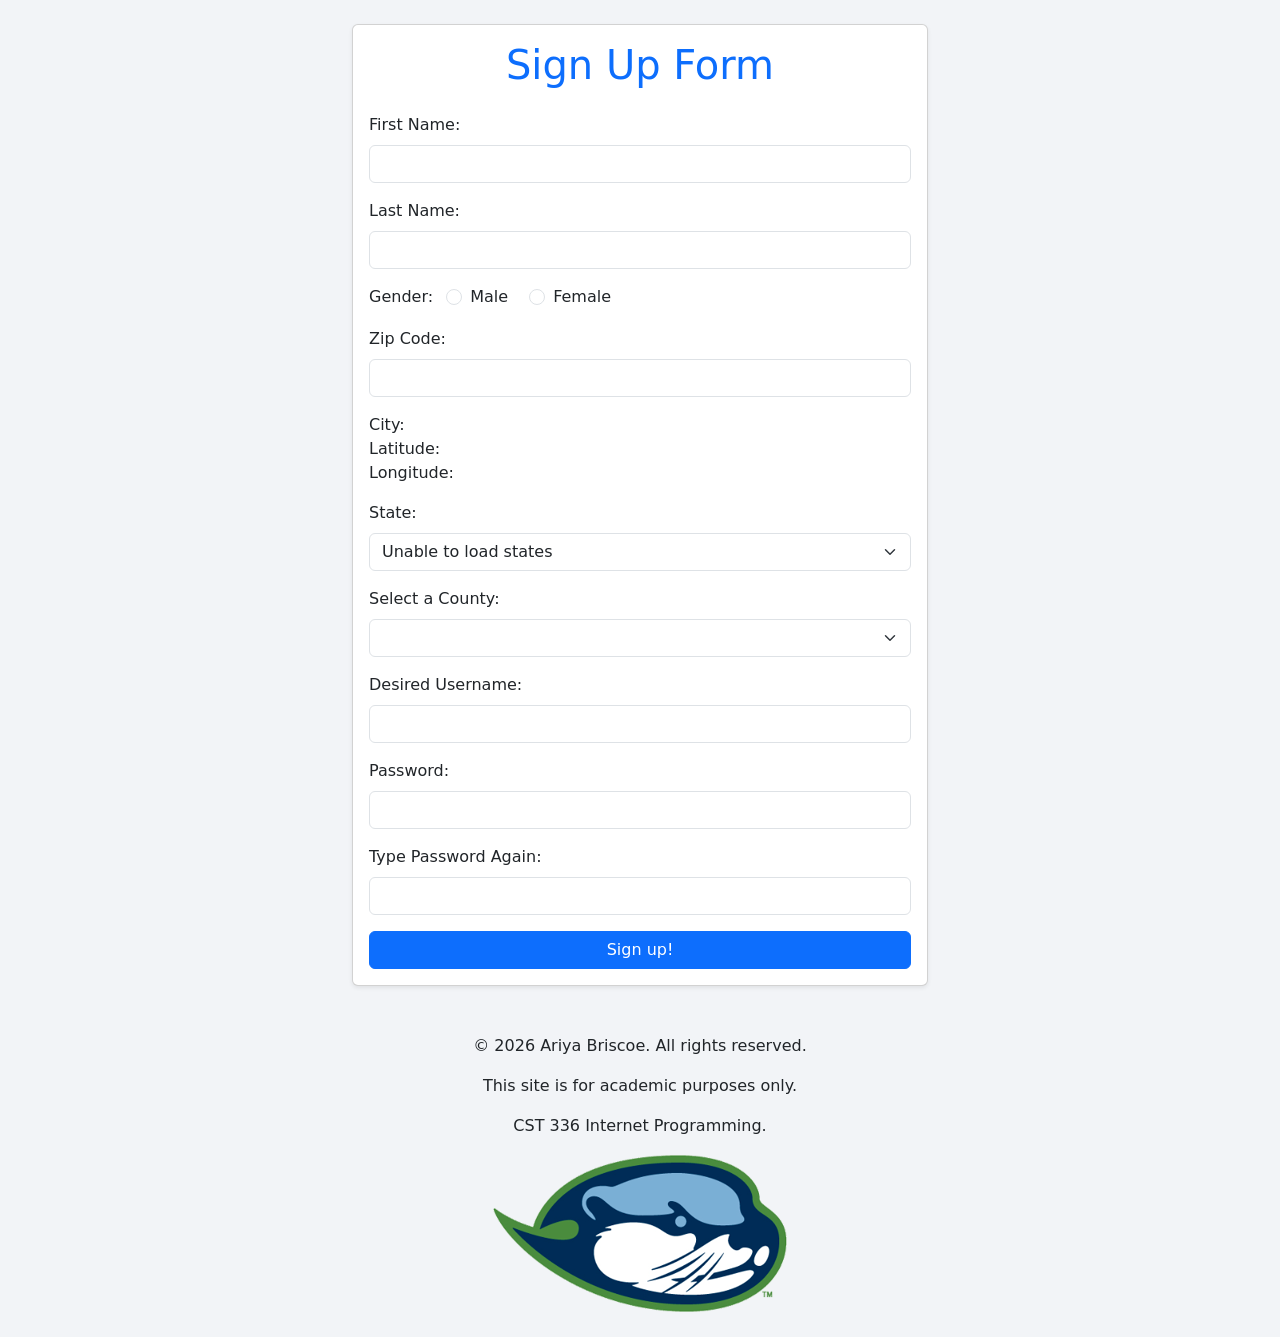
<file: index.html>
<!DOCTYPE html>
<html>

<head>
   <meta charset="utf-8">
   <meta name="viewport" content="width=device-width, initial-scale=1">
   <title> Sign Up Page </title>
   <link href="https://cdn.jsdelivr.net/npm/bootstrap@5.3.3/dist/css/bootstrap.min.css" rel="stylesheet">
   <link href="css/styles.css" rel="stylesheet">
</head>

<body>
   <div class="container signup-container my-4">
      <div class="card shadow-sm">
         <div class="card-body">

            <h1 class="text-center mb-4 signup-title"> Sign Up Form</h1>

            <form id="signupForm" action="welcome.html">

               <!-- Personal info -->
               <div class="mb-3">
                  <label class="form-label" for="fName">First Name:</label>
                  <input type="text" class="form-control" id="fName" name="fName">
               </div>

               <div class="mb-3">
                  <label class="form-label" for="lName">Last Name:</label>
                  <input type="text" class="form-control" id="lName" name="lName">
               </div>

               <div class="mb-3">
                  Gender:
                  <div class="form-check form-check-inline ms-2">
                     <input class="form-check-input" type="radio" name="gender" id="male" value="m">
                     <label class="form-check-label" for="male">Male</label>
                  </div>
                  <div class="form-check form-check-inline">
                     <input class="form-check-input" type="radio" name="gender" id="female" value="f">
                     <label class="form-check-label" for="female">Female</label>
                  </div>
               </div>

               <!-- Location -->
               <div class="mb-3">
                  <label class="form-label" for="zip">Zip Code:</label>
                  <input type="text" class="form-control" id="zip" name="zip">
                  <span id="zipError" class="form-text"></span>
               </div>

               <div class="mb-3">
                  City: <span id="city"></span><br>
                  Latitude: <span id="latitude"></span><br>
                  Longitude: <span id="longitude"></span>
               </div>

               <div class="mb-3">
                  <label class="form-label" for="state">State:</label>
                  <select class="form-select" id="state" name="state">
                     <option value="">Loading states...</option>
                  </select>
               </div>

               <div class="mb-3">
                  <label class="form-label" for="county">Select a County:</label>
                  <select class="form-select" id="county" name="county"></select>
               </div>

               <!-- Account -->
               <div class="mb-3">
                  <label class="form-label" for="username">Desired Username:</label>
                  <input type="text" class="form-control" id="username" name="username">
                  <span id="usernameError" class="form-text"></span>
               </div>

               <div class="mb-3">
                  <label class="form-label" for="password">Password:</label>
                  <input type="password" class="form-control" id="password" name="password">
                  <span id="passwordSuggestion" class="form-text"></span>
               </div>

               <div class="mb-3">
                  <label class="form-label" for="passwordAgain">Type Password Again:</label>
                  <input type="password" class="form-control" id="passwordAgain" name="passwordAgain">
                  <span id="passwordError" class="form-text"></span>
               </div>

               <button class="btn btn-primary w-100">Sign up!</button>
            </form>

         </div>
      </div>
   </div>
   <script src="js/script.js"></script>
   <footer class="text-center py-4">
        <p>&copy; 2026 Ariya Briscoe. All rights reserved.</p>
        <p>This site is for academic purposes only.</p>
        <p>CST 336 Internet Programming.</p>
        <img src="img/csumb-logo.png" alt="CSUMB Logo">
    </footer>
</body>

</html>
</file>
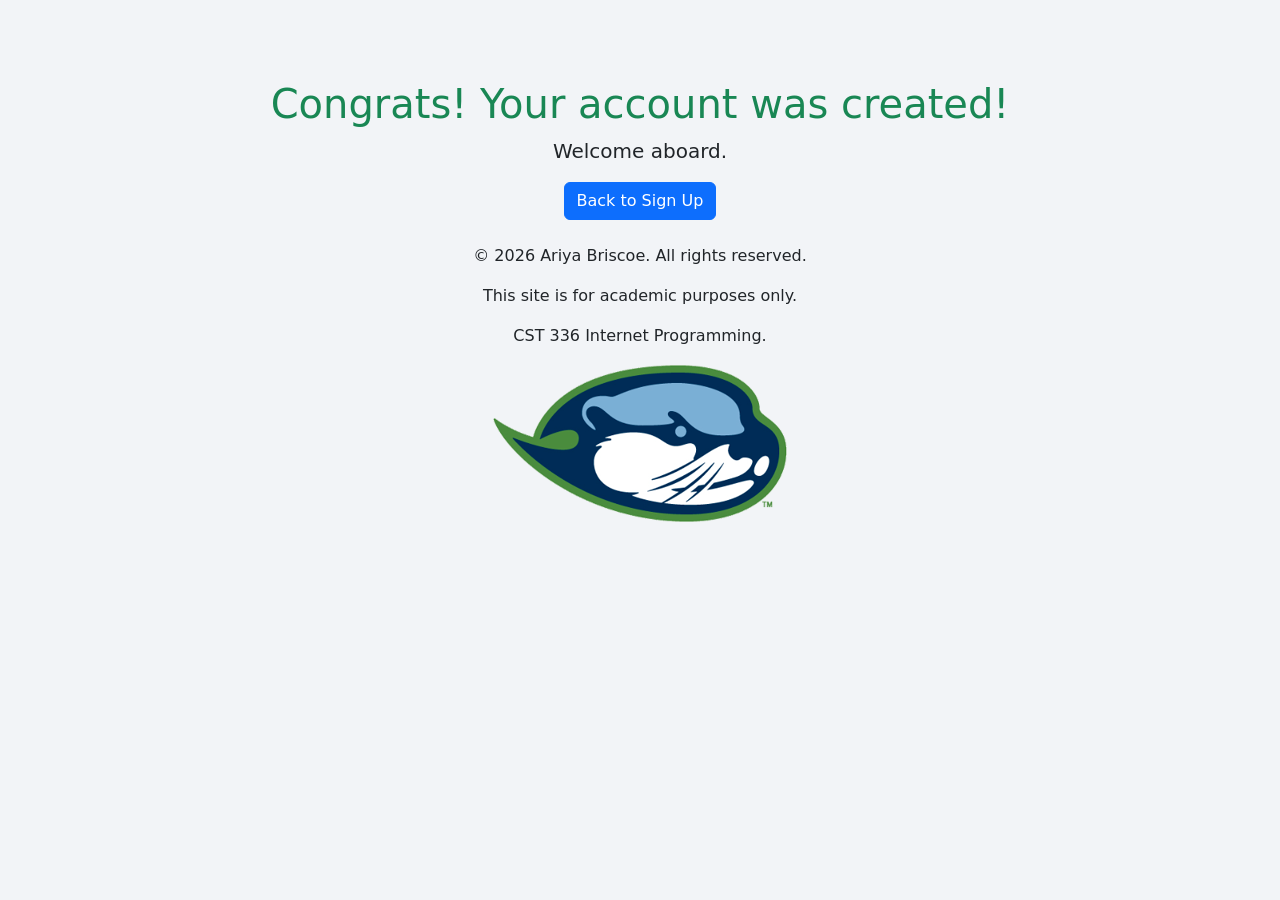
<file: welcome.html>
<!DOCTYPE html>
<html>

<head>
  <meta charset="utf-8">
  <meta name="viewport" content="width=device-width, initial-scale=1">
  <title>Welcome</title>
  <link href="https://cdn.jsdelivr.net/npm/bootstrap@5.3.3/dist/css/bootstrap.min.css" rel="stylesheet">
  <link href="css/styles.css" rel="stylesheet">
</head>

<body>
  <div class="container text-center welcome-container">
    <h1 class="text-success">Congrats! Your account was created!</h1>
    <p class="lead">Welcome aboard.</p>
    <a href="index.html" class="btn btn-primary">Back to Sign Up</a>
  </div>
  <footer class="text-center py-4">
        <p>&copy; 2026 Ariya Briscoe. All rights reserved.</p>
        <p>This site is for academic purposes only.</p>
        <p>CST 336 Internet Programming.</p>
        <img src="img/csumb-logo.png" alt="CSUMB Logo">
    </footer>
</body>

</html>
</file>
<file: css/styles.css>
/* page background color */
body {
  background-color: #f2f4f7;
}

/*  Sign up form size */
.signup-container {
  max-width: 600px;
}

.signup-title {
  color: #0d6efd;
}

/* Messages under the inputs */
.form-text {
  font-size: 0.9rem;
}

/*  Welcome page */
.welcome-container {
  margin-top: 80px;
}
</file>
